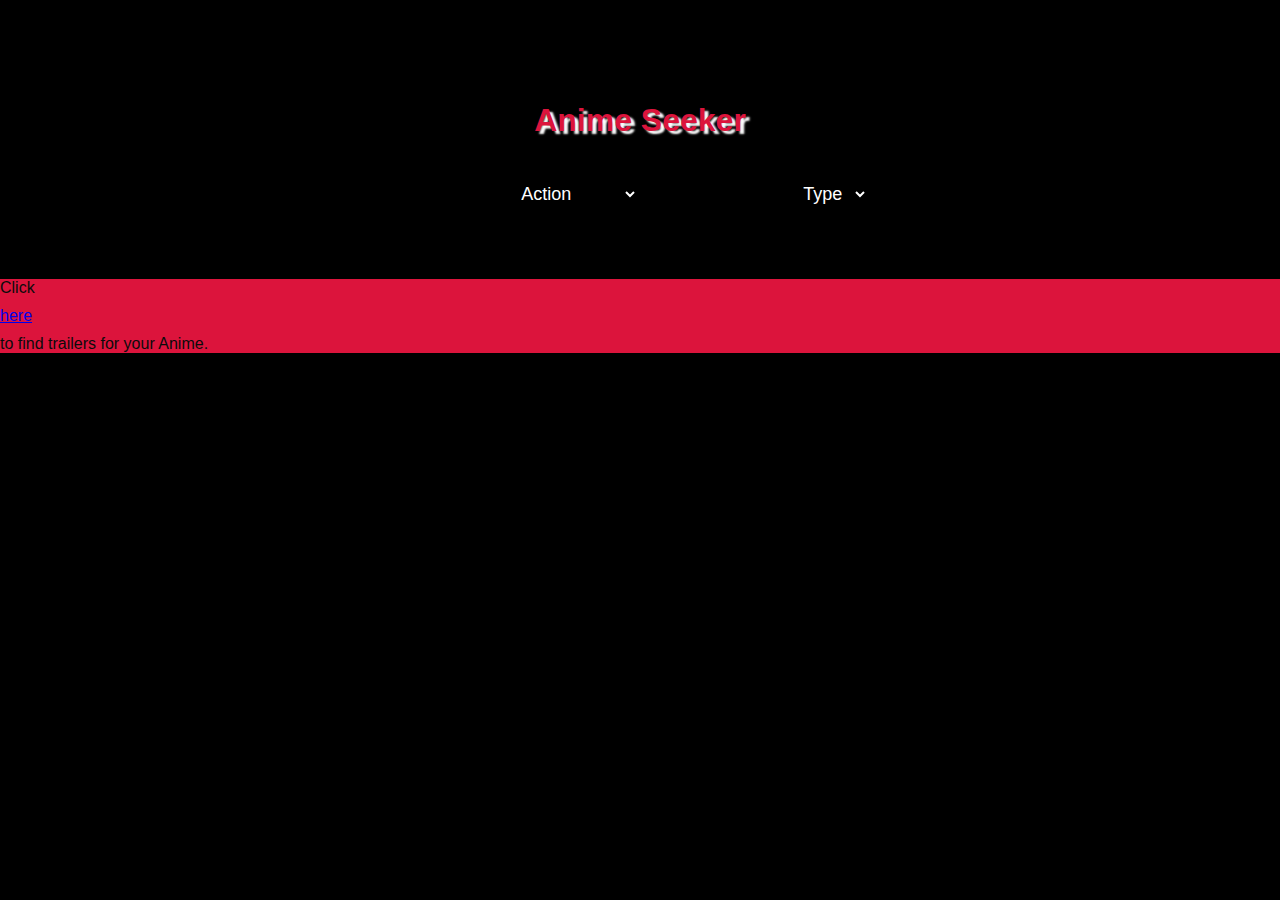
<file: index.html>
<!DOCTYPE html>
<html lang="en">
<head>
    <meta charset="UTF-8">
    <meta http-equiv="X-UA-Compatible" content="IE=edge">
    <meta name="viewport" content="width=device-width, initial-scale=1.0">
    <title>Anime Seeker</title>
    <script defer src="./index.js"></script>
    <link rel="stylesheet" href="./styles.css">
</head>
<body>
    <main>
     <div class="heading">
        <h1>Anime Seeker</h1>
    </div>
    <div class="dropdown" name="dropdown">
        
    <div class="genre">
        <select name="genre" id="select-genre">
            <option value="Action">Action</option>
            <option value="Adventure">Adventure</option>
            <option value="Comedy">Comedy</option>
            <option value="Drama">Drama</option>
            <option value="fantasy">fantasy</option>
            <option value="mystery">mystery</option>
            <option value="romance">romance</option>
            <option value="sports">sports</option>
            <option value="suspense">suspense</option>
            <option value="supernatural">supernatural</option>
            <!-- <option value=""></option> -->
        </select>
       
    </div>
    <div class="type">
        <select name="select" id="select-type" class="select-type"> 
            <option>Type</option>
            <option class="movie" value="movie">Movie</option>
            <option class="tv" value="tv">Tv</option>
            
        </select>   
    </div>
    </div>
</main>
    <div class="img-container"></div> 
   <div class="type-Info"></div>   
<footer>
    <p class = link-text>
        Click <a href="./index2.html" target="_blank" rel="noopener" rel="noreferrer">here</a> to find trailers for your Anime.
    </p>
</footer>
   
</body>
</html>
</file>
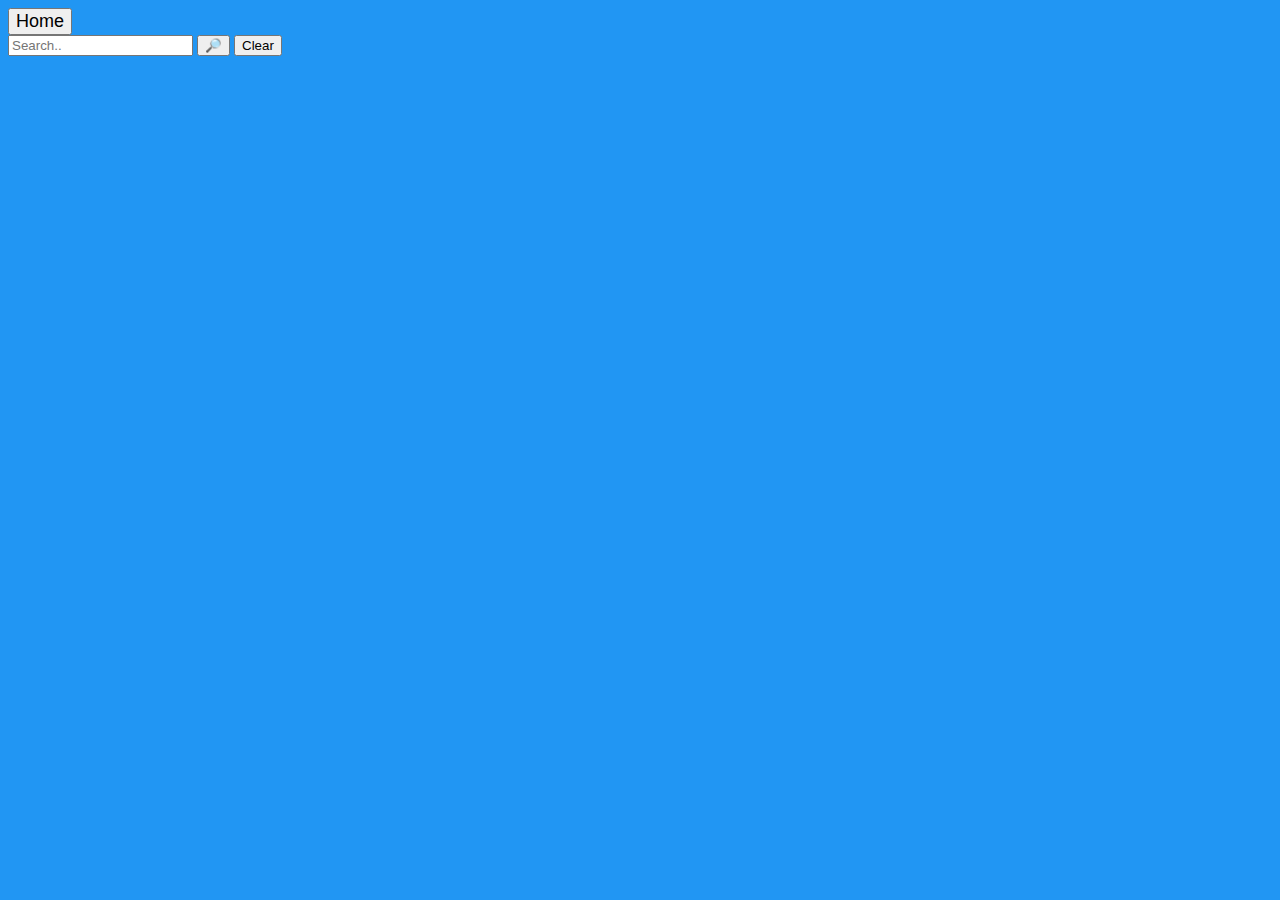
<file: index2.html>
<!DOCTYPE html>
<html lang="en">
<head>
    <meta charset="UTF-8">
    <meta http-equiv="X-UA-Compatible" content="IE=edge">
    <meta name="viewport" content="width=device-width, initial-scale=1.0">
    <title>Document</title>
    <link rel="stylesheet" href="./index2.html">
    <link rel="stylesheet" href="./styles2.css">
    <script defer src="./index2.js"></script>
</head>
<body>
   <main>
      <button><a href="./index.html" class="home"> Home</a></button>
    <form class="form-container">
        <input type="text" placeholder="Search.." name="search" id="userSearch" class="input" required>
        <button type="submit"><i class="fa fa-search"></i>🔎</button>
        <button id="clear" class="clear-results">Clear</button>
    </form>
 <p class="placeholder"></p>
 <article class="results-container">


 </article>
   </main>
</body>
</html>
</file>
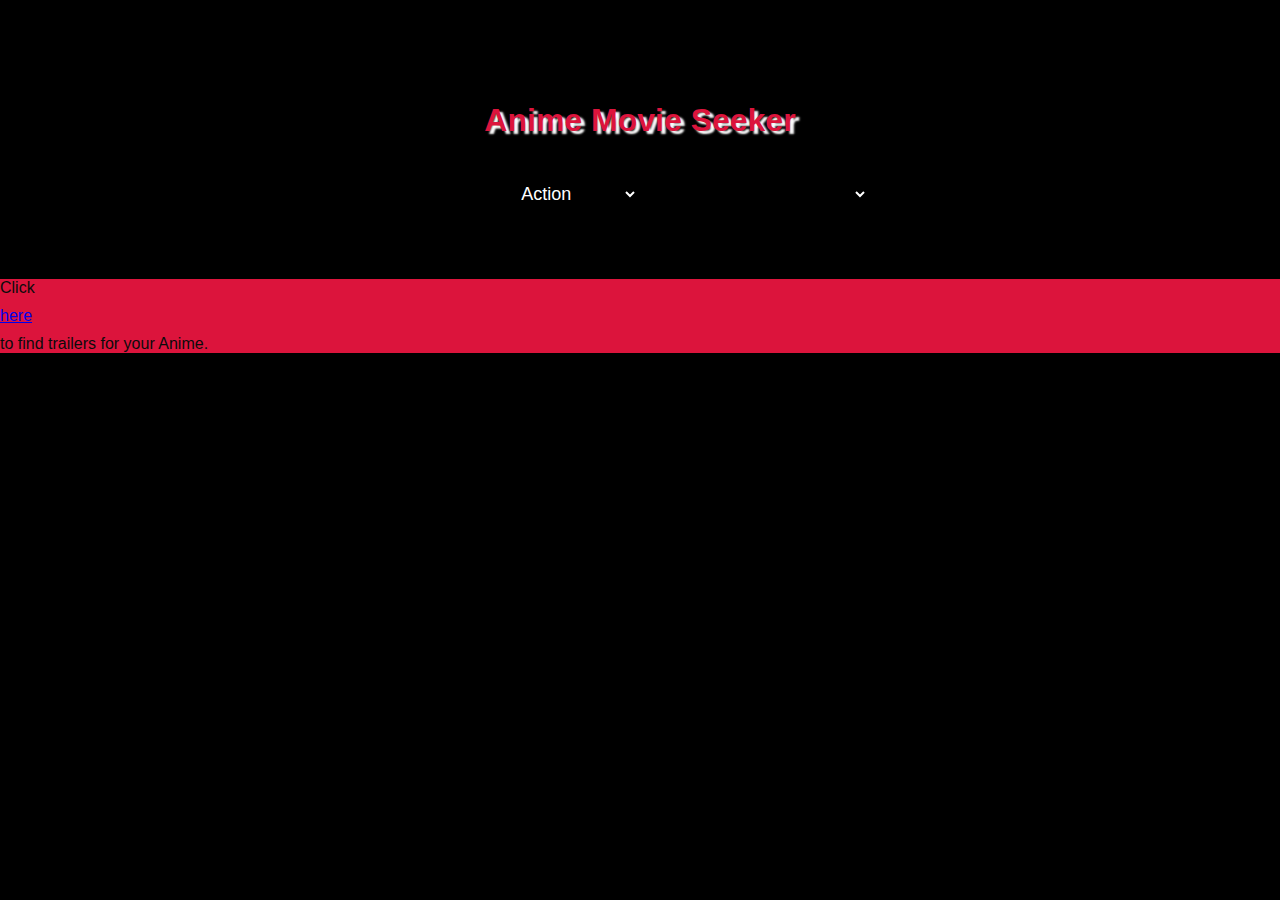
<file: main.html>
<!DOCTYPE html>
<html lang="en">
<head>
    <meta charset="UTF-8">
    <meta http-equiv="X-UA-Compatible" content="IE=edge">
    <meta name="viewport" content="width=device-width, initial-scale=1.0">
    <title>Anime Movie Seeker</title>
    <script defer src="./index.js"></script>
    <link rel="stylesheet" href="./styles.css">
</head>
<body>
    <main>
     <div class="heading">
        <h1>Anime Movie Seeker</h1>
    </div>
    <div class="dropdown" name="dropdown">
        
    <div class="genre">
        <select name="genre" id="select-genre">
            <option value="Action">Action</option>
            <option value="Adventure">Adventure</option>
            <option value="Comedy">Comedy</option>
            <option value="Drama">Drama</option>
            <option value="fantasy">fantasy</option>
            <option value="mystery">mystery</option>
            <option value="romance">romance</option>
            <option value="sports">sports</option>
            <option value="suspense">suspense</option>
            <option value="supernatural">supernatural</option>
            <option value=""></option>
        </select>
       
    </div>
    <div class="type">
        <select name="select" id="select-type" class="select-type">
<option value=""></option>
            <option class="movie" value="movie">Movie</option>
            <option class="tv" value="tv">Tv</option>
            
        </select>   
    </div>
    </div>
</main>
    <div class="img-container"></div> 
   <div class="type-Info"></div>   
<footer>
    <p class = link-text>
        Click <a href="./main2.html" target="_blank" rel="noopener" rel="noreferrer">here</a> to find trailers for your Anime.
    </p>
</footer>
   
</body>
</html>
</file>
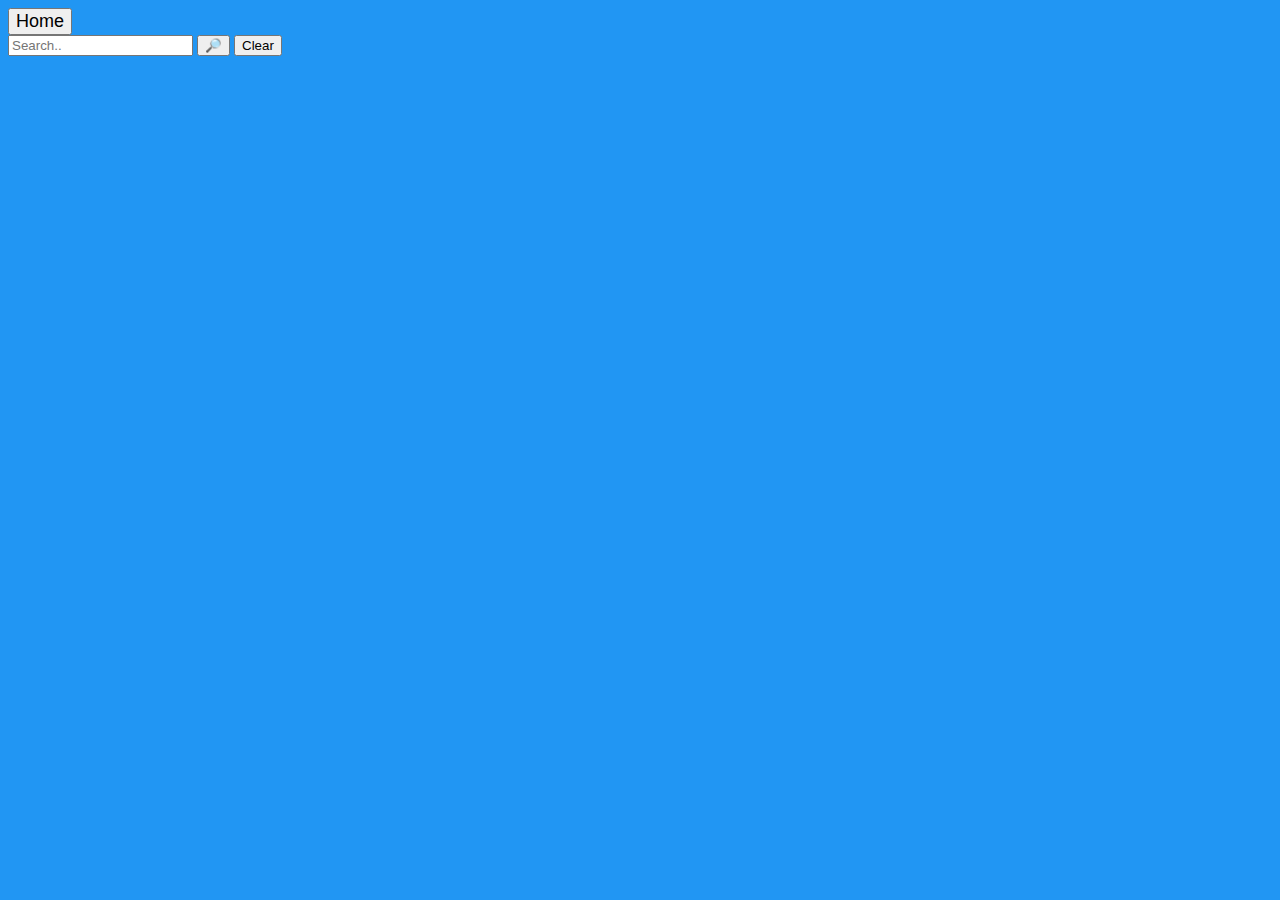
<file: main2.html>
<!DOCTYPE html>
<html lang="en">
<head>
    <meta charset="UTF-8">
    <meta http-equiv="X-UA-Compatible" content="IE=edge">
    <meta name="viewport" content="width=device-width, initial-scale=1.0">
    <title>Document</title>
    <link rel="stylesheet" href="./main2.html">
    <link rel="stylesheet" href="./styles2.css">
    <script defer src="./index2.js"></script>
</head>
<body>
   <main>
      <button><a href="./index.html" class="home"> Home</a></button>
    <form class="form-container">
        <input type="text" placeholder="Search.." name="search" id="userSearch" class="input" required>
        <button type="submit"><i class="fa fa-search"></i>🔎</button>
        <button id="clear" class="clear-results">Clear</button>
    </form>
 <p class="placeholder"></p>
 <article class="results-container">


 </article>
   </main>
</body>
</html>
</file>
<file: styles.css>
main{
display: grid;
grid-template-columns:  1fr 1fr 1fr;  
grid-template-rows: 1fr 1fr ; 
}

.heading{
    grid-column: 1 / 4;
    grid-row: 1 / 2;
    background: url("https://cutewallpaper.org/21/anime-crossover-wallpaper/HD-wallpaper-Anime-Crossover-Alchemist-Alphonse-Elric-.jpg")
    no-repeat;
    background-size: cover; 
    color: crimson;
    text-align: center; 
}
h1{
    grid-column: 1 /4;
    margin-top: 8%;
    text-decoration: solid aliceblue;
    text-shadow:4px 3px 2px white;
}

*{
    margin: 0;
    padding: 0;
    box-sizing: border-box;
}
body{
   
    height: 100vh;
    background-color: black;
    font-family: "poppins", sans-serif;
}

select{
    font-family: "poppins", sans-serif;
}

.dropdown{
    height: 10vh;
    display: flex;
    justify-content: space-around;
    align-items: center;
    width: 60%;
    margin: 10px;
    grid-row: 2 / 3;
    grid-column: 2 / 4;
}

.genre, .type{
    position: relative;
}

.genre option,
 .type option {
position: absolute;
left: 0px;
background: white;
margin-top: 10px;
width: 200px;
height: 200px;
display: flex;
justify-content: space-around;
align-items: center;
flex-direction: column;
list-style: none; /* this gets rid of the bullets next to each list*/
border-radius: 5px;
opacity: 0;
/* pointer-events: none; */
transform: translateY(-10px);
transition: all 0.4s ease;
}



.genre option,
.type option{
    width: 100%;
    height: 100%;
    display: flex;
    justify-content: center;
    align-items: center;
}
.genre option:hover,
.type option:hover{
    background-color: silver ;
}


.dropdown select
{
    background: none;
    border: none;
    color: white;
    text-decoration: none;
    font-size: 18px;
    cursor: pointer;
}

.dropdown select:hover{
    color: gold;
}

.genre select:focus + option,
.type select:focus + option { /* when you focus on the button affect the ul */
opacity: 1;
pointer-events: all;
transform: translateY(0px);
}

footer{
color: white;
grid-row: 4 /5;
grid-column: 1 / 3;

color: crimson;
}

.link-text{
    margin-bottom: 0;
}



.img-container{
    display: grid;
    justify-content: center;
    align-items: center;
   
}

.type-Info{
    display: grid;
    color: aliceblue;
}

p{
display: grid;
    background-color: crimson;
    row-gap: 10px;
    color:  rgb(11, 11, 11);
}
@media screen and (min-width: 375px) and (max-width: 667px) {
    body{
        background-color: firebrick;
    }
    p{
        background-color: black;
        color: aliceblue;
    }
    footer{
        color: white;
    }
  }
  
  @media screen and (min-width:668){
    .link-text{
        color: white;
    }
  }
</file>
<file: styles2.css>
form.example button {
   float: left;
   /* width: 20%; */
   padding: 10px;
   background: #2196F3;
   color: white;
   font-size: 17px;
   border: 1px solid grey;
   border-left: none; /* Prevent double borders */
   cursor: pointer;
}
form.example input[type=text] {
   padding: 10px;
   font-size: 17px;
   border: 1px solid grey;
   float: left;
   width: 80%;
   background: #f1f1f1;
 }
 form.example button:hover {
   background: #0b7dda;
 }

 form.example::after {
   content: "";
   clear: both;
   display: table;
 }

 .home{
  background: none;
  border: none;
  color: black;
  text-decoration: none;
  font-size: 18px;
  cursor: pointer;
  width: 20%;
 }
 .home:hover{
  color: gold;
}

html{
  display: grid;
  grid-template-columns: repeat(3 3fr);
  grid-template-rows: repeat(5 2fr);
  background-color: #2196F3
}


.results-container{
  text-align: center;
}
</file>
